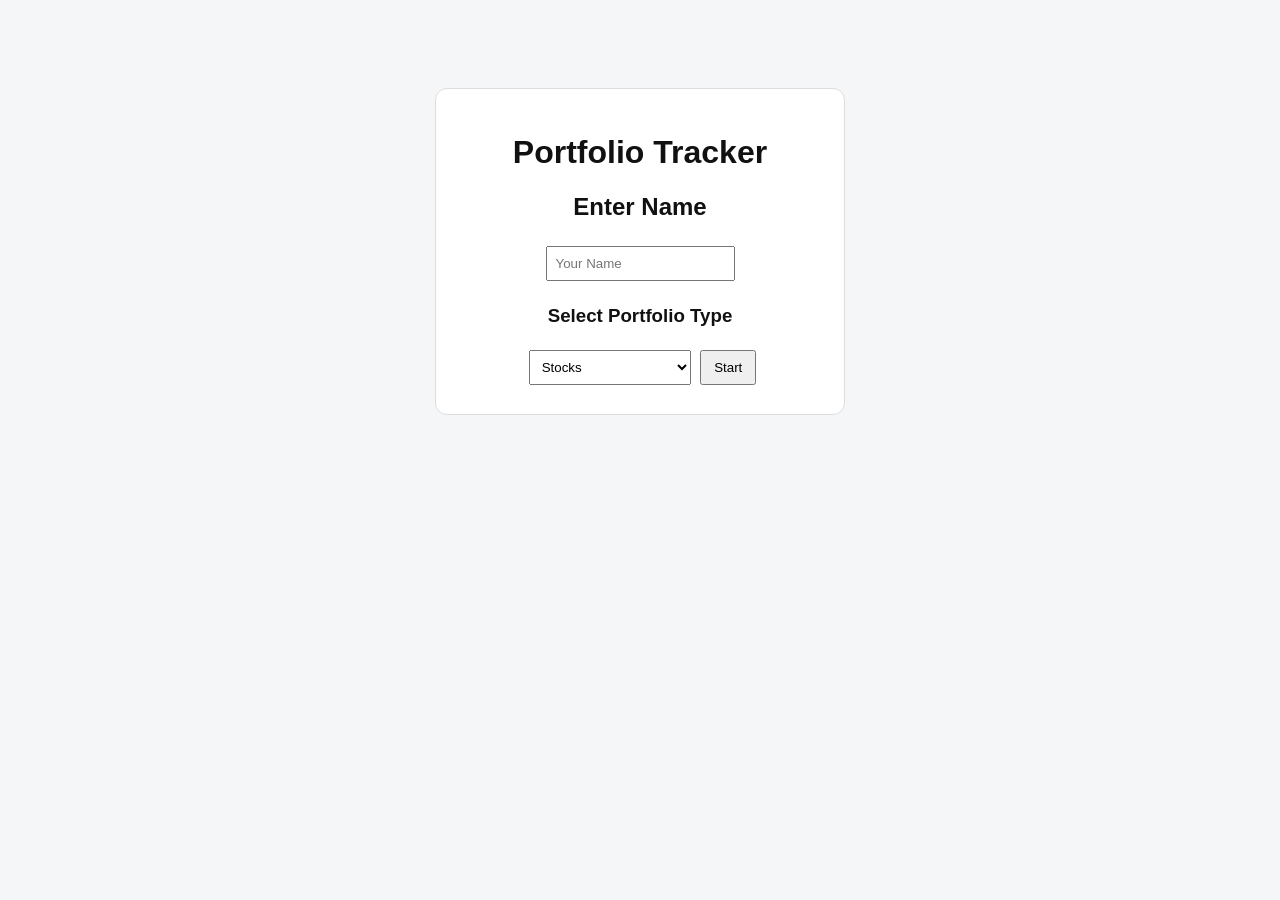
<file: index.html>
<!DOCTYPE html>
<html lang="en">
<head>
  <meta charset="UTF-8">
  <title>Stock Tracker</title>
  <link rel="stylesheet" href="style.css">
</head>
<body>
<div id="loginScreen">
  <h1>Portfolio Tracker</h1>
  <h2>Enter Name</h2>
  <input id="username" placeholder="Your Name">

  <h3>Select Portfolio Type</h3>
  <select id="portfolioType">
    <option value="stocks">Stocks</option>
    <option value="mf">Mutual Funds / ETFs</option>
  </select>

  <button onclick="startApp()">Start</button>
</div>

<script src="script.js"></script>
</body>
</html>
</file>
<file: style.css>
body {
  font-family: Arial;
  padding: 20px;
  background: #f4f6f8;
  color: #111;
}

h1, h2 {
  text-align: center;
}

#loginScreen {
  max-width: 360px;
  margin: 60px auto;
  padding: 24px;
  background: white;
  border: 1px solid #ddd;
  border-radius: 12px;
  text-align: center;
}

.page-head {
  display: flex;
  justify-content: space-between;
  align-items: center;
  gap: 16px;
  margin-bottom: 16px;
}

.controls {
  text-align: center;
  margin-bottom: 20px;
}

.top-bar {
  text-align: right;
  margin-bottom: 10px;
}

.search-wrap {
  position: relative;
  display: inline-block;
}

input {
  padding: 8px;
  margin: 5px;
}

select {
  padding: 8px;
  margin: 5px;
}

button {
  padding: 8px 12px;
  cursor: pointer;
}

table {
  width: 100%;
  border-collapse: collapse;
  background: white;
}

th, td {
  padding: 10px;
  border: 1px solid #ddd;
  text-align: center;
}

th {
  background: #333;
  color: white;
}

.green {
  color: green;
  font-weight: bold;
}

.red {
  color: red;
  font-weight: bold;
}

#summary {
  text-align: center;
  margin-top: 20px;
}

#importStatus,
#progress,
#welcomeUser,
#lastUpdated {
  margin: 10px 0;
  font-weight: bold;
}

#progressBarContainer {
  width: 100%;
  background: #ddd;
  height: 10px;
  margin-top: 5px;
}

#progressBar {
  width: 0%;
  height: 100%;
  background: green;
}

.dropdown {
  position: absolute;
  background: white;
  border: 1px solid #ccc;
  width: 100%;
  max-height: 150px;
  overflow-y: auto;
  z-index: 100;
  left: 0;
  top: calc(100% + 2px);
  text-align: left;
}

.dropdown div {
  padding: 8px;
  cursor: pointer;
}

.dropdown div:hover {
  background: #f0f0f0;
}

body.dark {
  background: #121212;
  color: #ffffff;
}

body.dark table {
  background: #1e1e1e;
  color: white;
}

body.dark th {
  background: #333;
}

body.dark td {
  background: #222;
  border-color: #444;
}

body.dark input {
  background: #222;
  color: #fff;
  border: 1px solid #555;
}

body.dark select {
  background: #222;
  color: #fff;
  border: 1px solid #555;
}

body.dark button {
  background: #333;
  color: #fff;
  border: 1px solid #555;
}

body.dark .dropdown {
  background: #1e1e1e;
  border-color: #444;
  color: white;
}

body.dark .dropdown div:hover {
  background: #2a2a2a;
}

body.dark #loginScreen {
  background: #1e1e1e;
  border-color: #444;
}
</file>
